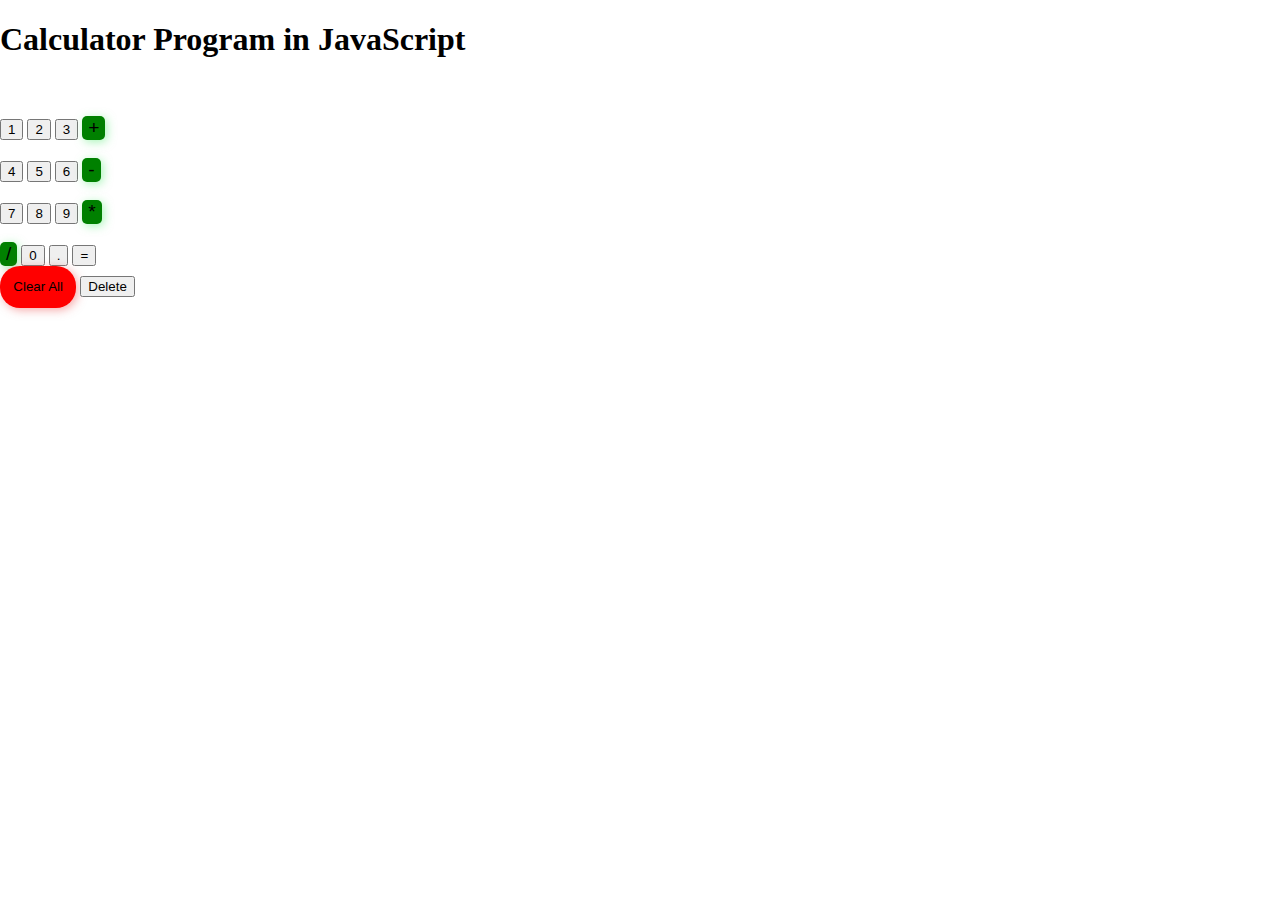
<file: calculator.html>
<!DOCTYPE html>  
<html lang = "en">  
<head>  
<title> JavaScript Calculator </title>
<link rel="stylesheet" href="calculator.css">  
</head>  
<body>  
<h1> Calculator Program in JavaScript </h1>  
<div class= "formstyle">   
      
    <!-- This input box shows the button pressed by the user in calculator. -->  
 <div id="calc" name="answer" style="text-align: end; font-size: 50px; margin: 1px;"></div> <br> <br>  
  <!-- Display the calculator button on the screen. -->  
  <!-- onclick() function display the number prsses by the user. -->  
  <input type = "button" value = "1" >  
  <input type = "button" value = "2" >  
  <input type = "button" value = "3" >  
   <button class="button" id="+">+</button> 
  <br> <br>  
    
  <input type = "button" value = "4" >  
  <input type = "button" value = "5" >  
  <input type = "button" value = "6" >  
  <button id="-" class="button">-</button> 
  <br> <br>  
    
  <input type = "button" value = "7" >  
  <input type = "button" value = "8" >  
  <input type = "button" value = "9" >  
  <button class="button" id="*">*</button>
  <br> <br>  
    
  <button class="button" id="/">/</button>  
  <input type = "button" value = "0" >  
    <input type = "button" value = "." >  
    <!-- When we click on the '=' button, the onclick() shows the sum results on the calculator screen. -->  
  <button id="=" onclick="equalButton()">=</button>
  <br>   
  <!-- Display the Cancel button and erase all data entered by the user. -->  
    <button onclick="clearAll()" class="clear">Clear All</button>
    <button onclick="deleteButton()">Delete</button>
  <br>   
    
</div>  
<script src="calculator.js"></script>
</body>  
</html>
</file>
<file: calculator.css>
:root{
    --primary-color: white;
    --secondary-color: rgb(213, 212, 212);
    --text-color : black;
    /* --bg-color: linear-gradient(90deg, rgba(238,174,202,1) 0%, rgba(148,213,233,1) 100%); */
}

.dark-theme{
    --primary-color: black;
    --secondary-color: rgb(50, 50, 50);
    --text-color : white;
    /* --bg-color: linear-gradient(90deg, rgb(97, 28, 58) 0%, rgb(112, 144, 153) 100%); */
}

body,html{
    margin: 0;
    padding: 0;
    /* background-image: var(--bg-color); */
}

#container{
    display: flex;
    flex-direction: column;
    padding: 1em;
    font-family: sans-serif;
    gap: 2em;
    min-height: 100%;
}

.main-container{
    min-width: 300px;
    width: 30%;
    height: 100%;
    border-radius: 20px;
    background-color: var(--secondary-color);
    margin: 0 auto;
    box-shadow: 5px 5px 10px var(--light-color);
}

.main-container>div{
    width: 80%;
    margin: 1em auto;
}

.display{
    font-size: 150%;
    display: flex;
    border-radius: 5px;
    border: none;
    background-color: rgb(113, 177, 113);
    justify-content: space-between;
    box-shadow: 2px 2px 10px rgba(0, 0, 0, 0.5);
}

.display>:nth-child(n){
    margin: 1em 1em;
}

.buttons{
    display: flex;
    flex-direction: column;
    gap: 1.5em;
}

.button, .buttonEqual{
    background-color: green;
    border: none;
    flex: 1;
    border-radius: 5px;
    color: var(--text-color);
    box-shadow: 2px 2px 10px rgba(80, 235, 111, 0.5);
}

.terminate{
    display: flex;
    justify-content: space-between;
    gap: 2em;
}

.clear{
    flex: 1;
    color: var(--text-color);
    background-color: red;
    border: none;
    border-radius: 20px;
    padding: 1em;
    cursor: pointer;
    box-shadow: 2px 2px 10px rgba(235, 80, 80, 0.5);
}

.operations{
    padding: 1.3em;
    display: grid;
    grid-template-columns: 4fr 1fr;
    gap: 1em;
}

.numbers{
    display: grid;
    grid-template-columns: repeat(3, 1fr);
    gap: 10px;
}

.operation{
    display: flex;
    flex-direction: column;
    flex-wrap: wrap;
    justify-content: space-between;
    gap: .3em;
}

.operation>:nth-child(n){
    padding: 23%;
}

.number{
    background-color: var(--primary-color);
    color: var(--text-color);
    border-radius: 10px;
}

.number, .button, .buttonEqual {
    font-size: larger;
    cursor: pointer;
}

footer{
    display: flex;
    justify-content: center;
    align-items: center;
    gap: 1em;
    font-size: 1.2em;
}

footer img{
    height: clamp(20px,30px,40px);
}

.preview{
    color: rgb(112, 112, 112);
}

.number:hover, .button:hover, .clear:hover, .buttonEqual:hover{
    opacity: .5;
}

@media screen and (max-width:500px) {
    .main-container{
        min-width: 250px;
    }
}
</file>
